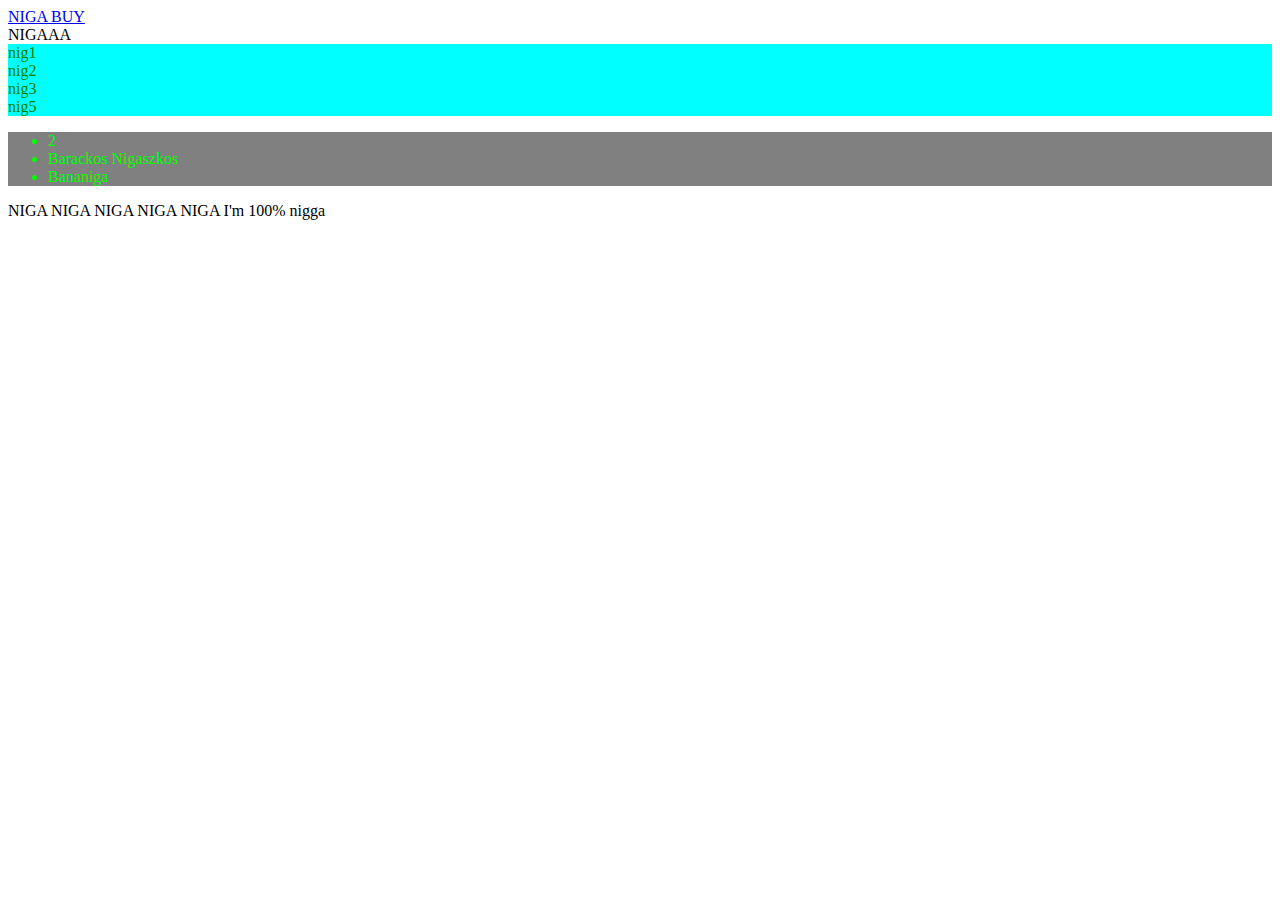
<file: index.html>
<!DOCTYPE html>
<html lang="hu">
<head>
    <meta charset="UTF-8">
    <meta name="viewport" content="width=device-width, initial-scale=1.0">
    <title>JS GAMING</title>
</head>
<body>
    <div id="first" class="text" olajto="13">Kiskacsa
        <a href="">A1</a>
        <a href="">A2</a>
        <a href="">A3</a>
    </div>
    <div id="second" class="text">ASD</div>

    <div class="other">nig1</div>
    <div class="other">nig2</div>
    <div class="other">nig3</div>
    <div class="other" id="delme">nig4</div>
    <div class="other">nig5</div>

    <ul class="lista">
        <li id="delme">1</li>
        <li>2</li>
    </ul>

    <script src="main.js"></script>
</body>
</html>
</file>
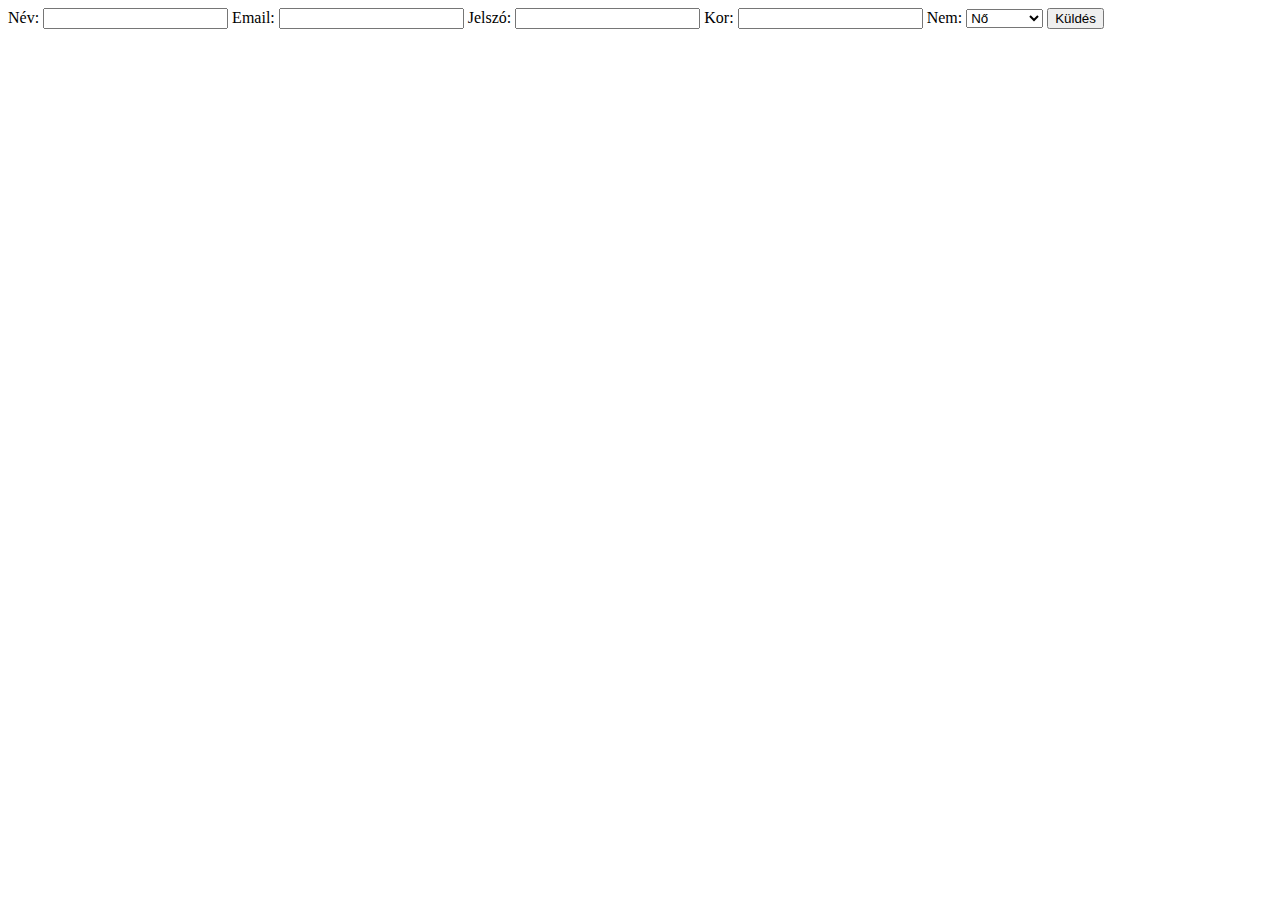
<file: form.html>
<!DOCTYPE html>
<html lang="hu">
<head>
    <meta charset="UTF-8">
    <meta name="viewport" content="width=device-width, initial-scale=1.0">
    <title>Document</title>
</head>
<body>
    <form id="AForm">
        <label for="name">Név:</label>
        <input type="text" id="name" name="name">

        <label for="email">Email:</label>
        <input type="email" id="email" name="email">

        <label for="password">Jelszó:</label>
        <input type="password" id="password" name="password">

        <label for="age">Kor:</label>
        <input type="number" id="age" name="age">

        <label for="gender">Nem:</label>
        <select type="text" id="gender" name="gender">
            <option value="woman">Nő</option>
            <option value="man">Férfi</option>
            <option value="alian">ŰRLÉNY</option>
        </select>

        <input id="ASubmit" type="submit" value="Küldés">
    </form>

    <p id="AP">
        
    </p>

    <script>
        const form = document.querySelector("#AForm");
        const p = document.querySelector("#AP");

        form.addEventListener("submit", function(event){
            event.preventDefault();
            console.log("Form has been sent");

            let formData = new FormData(form);
            formData.append("agree", "true");
            formData.delete("gender");
            formData.append("email", "k@rva");

            //console.log(formData.get("email"));
            console.log(formData.getAll("email"));
            console.log(formData);
        })
    </script>
</body>
</html>
</file>
